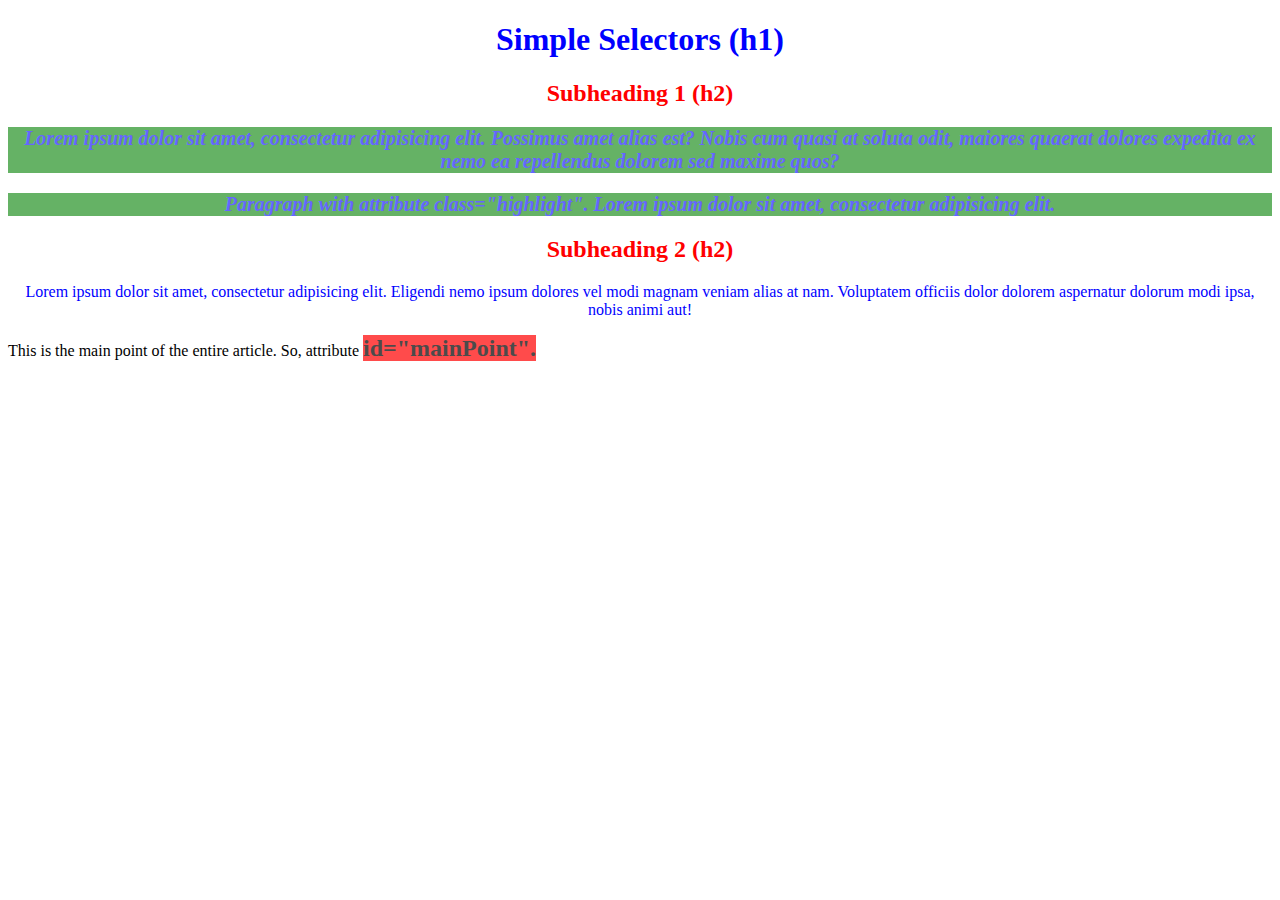
<file: public/non graded/Q21NGStrontiumTan.html>
<!DOCTYPE html>
<html>
<head>
    <title>Simple Selectors</title>
    <style>
        /* all h2 elements */
        h2 {
         color: red;
         text-align: center;
        }
        
        /* all with class="highlight" */
        .highlight {
         font-size: 20px;
         font-weight: bold;
         font-style: italic;
         background-color: green;
         opacity: 0.6;
        }
        
        /* element with id="mainPoint" */
        #mainPoint {
         font-size: 24px;
         font-weight: bold;
         background-color: red;
         opacity: 0.7;
        }
        
        /* all p AND h1 elements */
        p,h1 {
         color: blue;
         text-align: center;
        }
    </style>
</head>
<body>
    <h1>Simple Selectors (h1)</h1>

    <h2>Subheading 1 (h2)</h2>
    
    <p class="highlight">Lorem ipsum dolor sit amet, consectetur adipisicing elit. Possimus amet alias est? Nobis cum quasi at soluta odit,
    maiores quaerat dolores expedita ex nemo ea repellendus dolorem sed maxime quos?</p>
    
    <p class="highlight">Paragraph with attribute class="highlight".  Lorem ipsum dolor sit amet, consectetur adipisicing elit.</p>
    
    <h2>Subheading 2 (h2)</h2>
    <p>Lorem ipsum dolor sit amet, consectetur adipisicing elit. Eligendi nemo ipsum dolores vel modi magnam veniam alias at nam. Voluptatem officiis
    dolor dolorem aspernatur dolorum modi ipsa, nobis animi aut!</p>
    
    <div>This is the main point of the entire article. So, attribute <span id="mainPoint">id="mainPoint".</span>
    </div>
</body>
</html>
</file>
